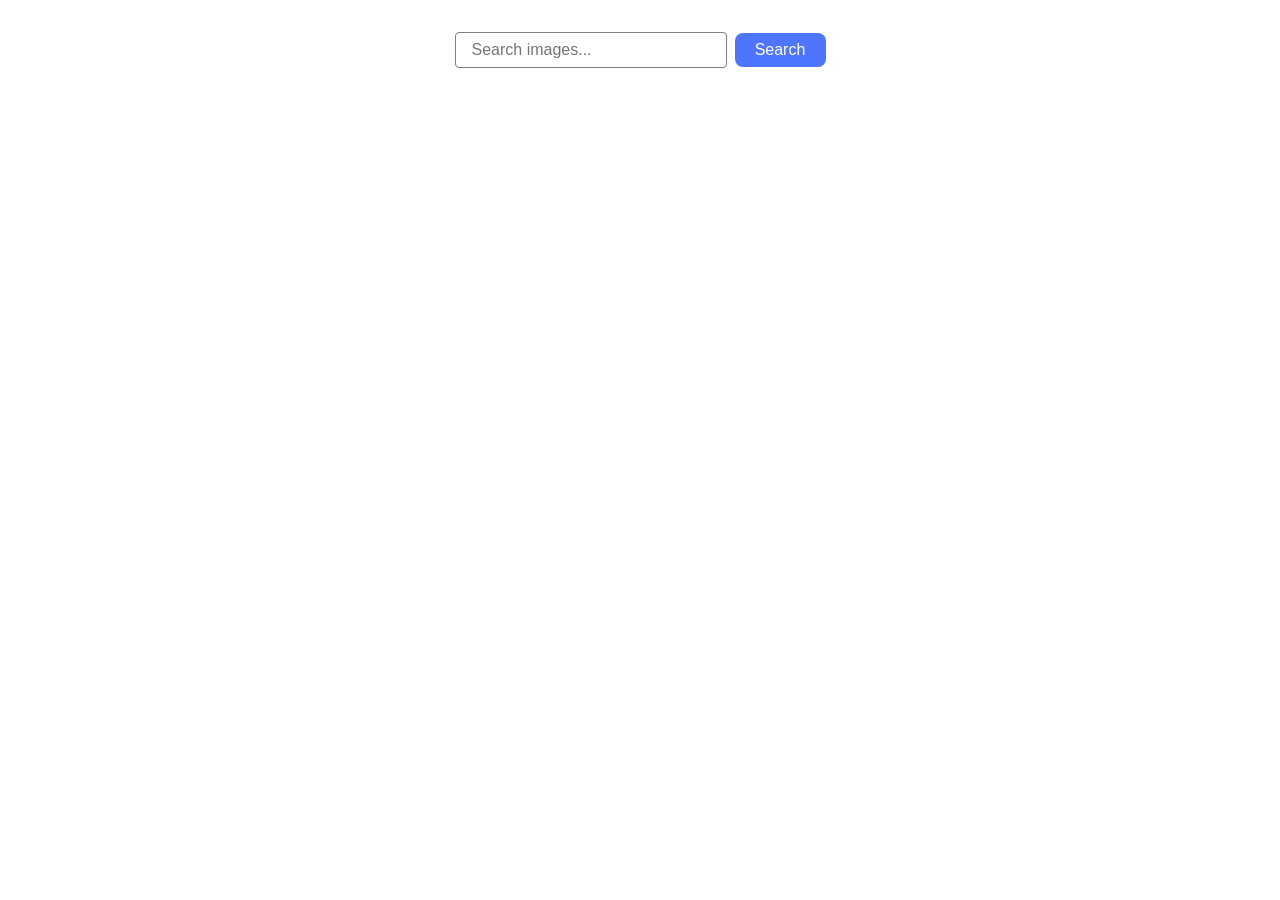
<file: src/index.html>
<!doctype html>
<html lang="en">
  <head>
    <meta charset="UTF-8" />
    <link rel="icon" type="image/svg+xml" href="/favicon.svg" />
    <meta name="viewport" content="width=device-width, initial-scale=1.0" />
    <title>Vanilla App Template</title>
    <link rel="stylesheet" href="./css/styles.css" />
  </head>
  <body>
    <form class="form">
      <label>
        <input
          type="text"
          name="search-text"
          placeholder="Search images..."
          required
        />
      </label>
      <button type="submit">Search</button>
    </form>
    <span class="loader is-hidden">Loading images, please wait...</span>

    <ul class="gallery"></ul>

    <script type="module" src="./main.js"></script>
  </body>
</html>
</file>
<file: src/css/styles.css>
/**
  |============================
  | include css partials with
  | default @import url()
  |============================
*/
/* Common styles */
@import url('./reset.css');
@import url('./base.css');
@import url('./main.css');
</file>
